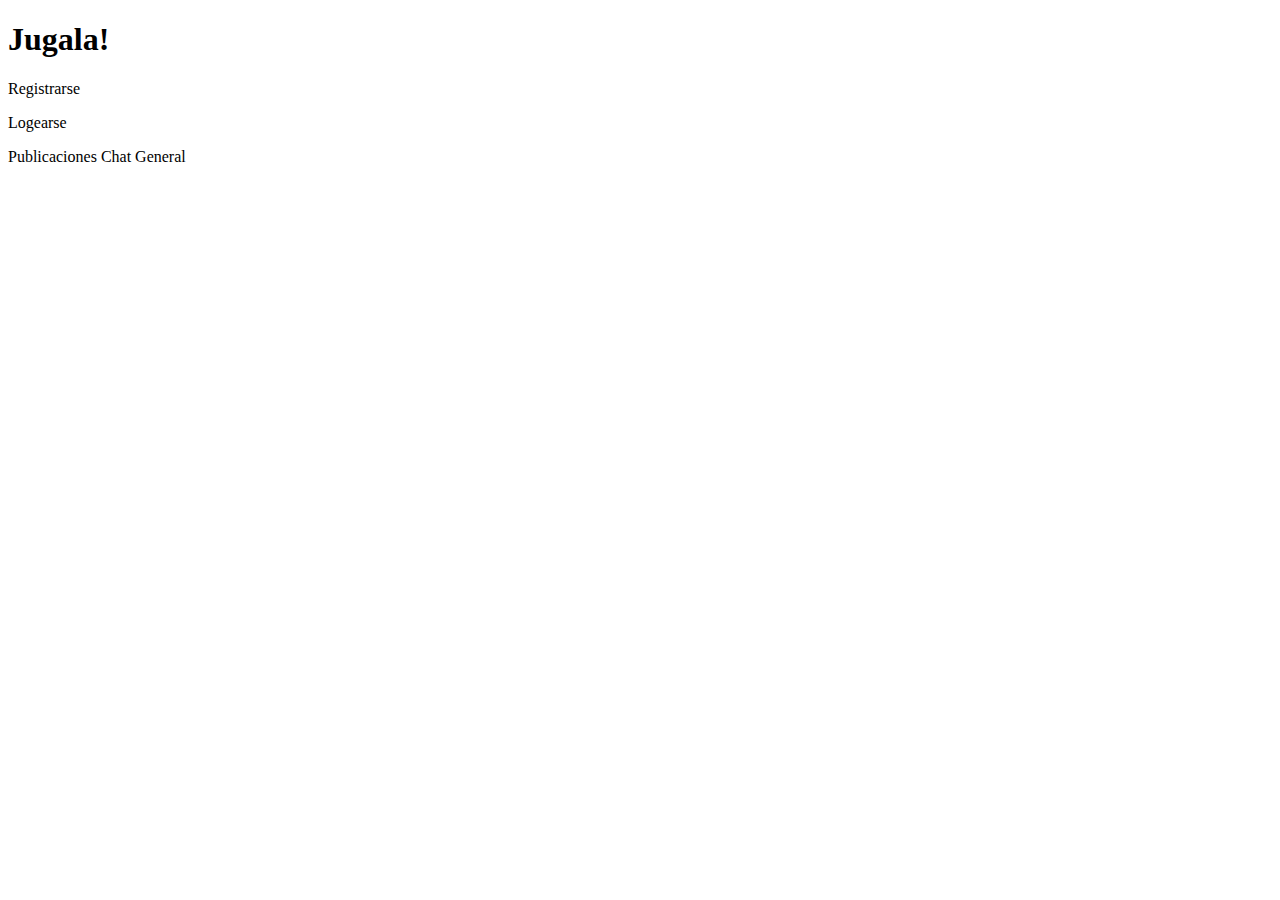
<file: src/main/resources/templates/index.html>
<!DOCTYPE html>
<html lang="es">
<head>
    <meta charset="UTF-8">
	<link rel="stylesheet" th:href="@{/estilos.css?v=1.0}">


    <title>Jugala!</title>
</head>
<body>
	<div class="principal">
		<div class="index">
			<h1>Jugala!</h1>
				<il><a th:href="@{/registrarUsuario}">Registrarse</a></il>
				<p>
				<il><a th:href="@{/main}">Logearse</a></il>
				<p>
				<il><a th:href="@{/main}">Publicaciones</a></il>
				<il><a th:href="@{/chats}">Chat General</a></il>
		</div>
	</div>
</body>
</html>
</file>
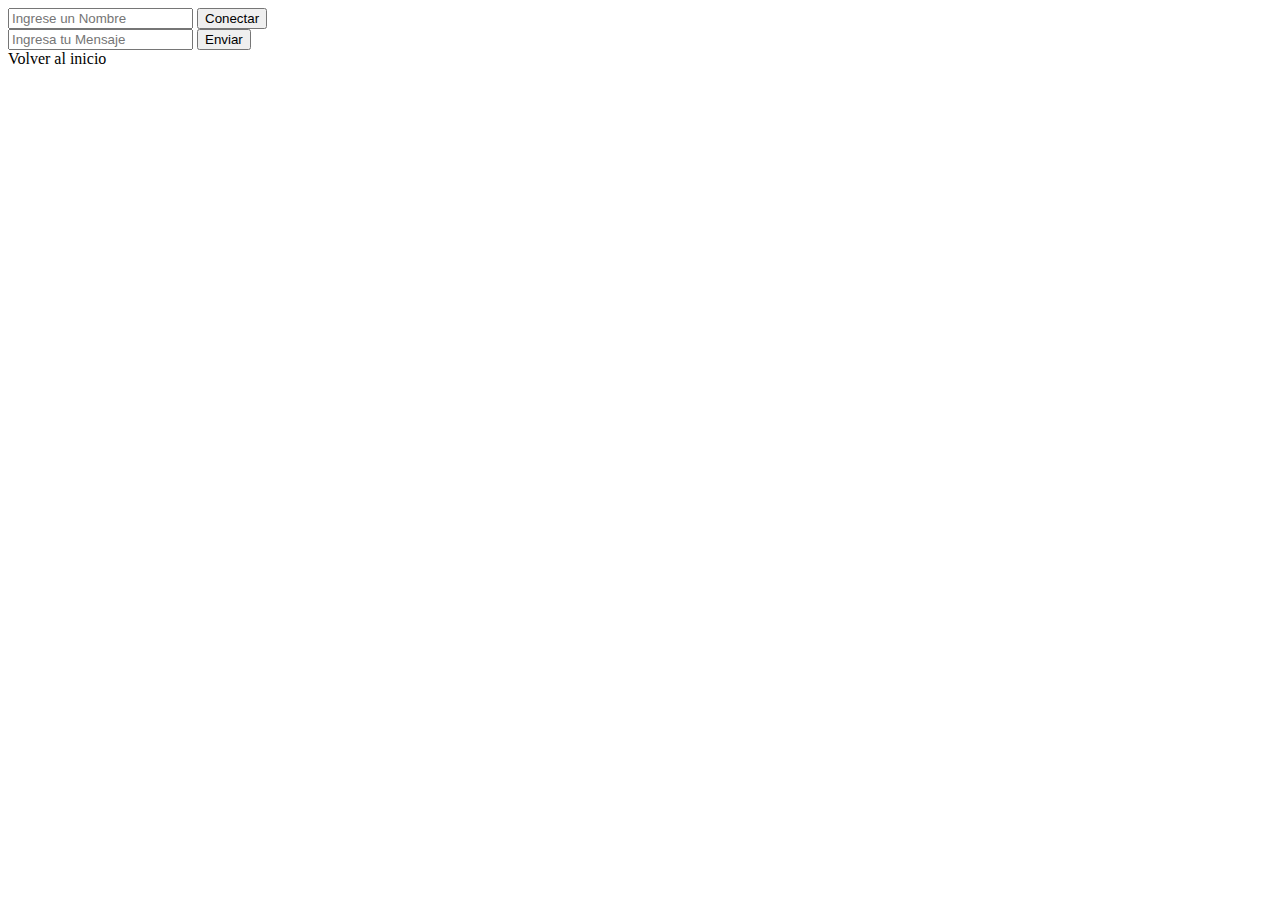
<file: src/main/resources/templates/chats.html>
<!DOCTYPE html>
<html lang="en">
  <head>
    <meta charset="UTF-8" />
    <meta name="viewport" content="width=device-width, initial-scale=1.0" />
    <title>Jugala!</title>
	<link rel="stylesheet" th:href="@{/estilos5.css?v=1.0}">
  </head>
  <body>
    <div class="container">
      <div class="row">
        <div class="col">
          <input
            type="text"
            id="name"
            class="form-control mb-2"
            placeholder="Ingrese un Nombre"
          />
          <input
            id="connectButton"
            type="button"
            value="Conectar"
            class="btn gfg-blue mb-2"
            onclick="connect()"
          />
        </div>
      </div>
      <div class="row">
        <div class="col">
          <input
            type="text"
            id="message"
            class="form-control mb-2"
            placeholder="Ingresa tu Mensaje"
          />
          <input
            type="button"
            value="Enviar"
            class="btn gfg-color mb-2"
            onclick="sendToGroupChat()"
          />
        </div>
      </div>
      <div class="row">
        <div class="col">
          <div id="messages" class="border p-3"></div>
        </div>
      </div>
    </div>
	<a class="navbar" th:href="@{/}">Volver al inicio</a>
    <script th:inline="javascript">
		let ws, currentUser;

		// On pressing Connect this method will be called
		function connect() {

		  ws = new WebSocket("ws://localhost:8080/hello");

		  //This function will called everytime new message arrives
		  ws.onmessage = function (e) {
		    console.log(e);
		    printMessage(e.data);
		  };
		  document.getElementById("connectButton").disabled = true;
		  document.getElementById("connectButton").value = "Conectado";
		  document.getElementById("name").disabled = true;
		  currentUser = document.getElementById("name").value;
		  console.log(currentUser);
		}

		//This function takes care of printing the message on browser
		function printMessage(data) {
		  let messages = document.getElementById("messages");
		  let messageData = JSON.parse(data);
		  let newMessage = document.createElement("div");
		  newMessage.className = "incoming-message";
		  newMessage.innerHTML = messageData.name + " : " + messageData.message;
		  messages.appendChild(newMessage);
		}

		//This function handles functionality of sending the message to websocket
		function sendToGroupChat() {
		  if (ws == undefined) return;
		  let messageText = document.getElementById("message").value;
		  document.getElementById("message").value = "";
		  let name = document.getElementById("name").value;
		  let messageObject = {
		    name: name,
		    message: messageText,
		  };

		  let newMessage = document.createElement("div");
		  newMessage.innerHTML = currentUser + " : " + messageText;
		  newMessage.className = "outgoing-message";
		  messages.appendChild(newMessage);

		  //In-Built functions Send is used with object we created
		  ws.send(JSON.stringify(messageObject));
		}
	</script>
  </body>
</html>
</file>
